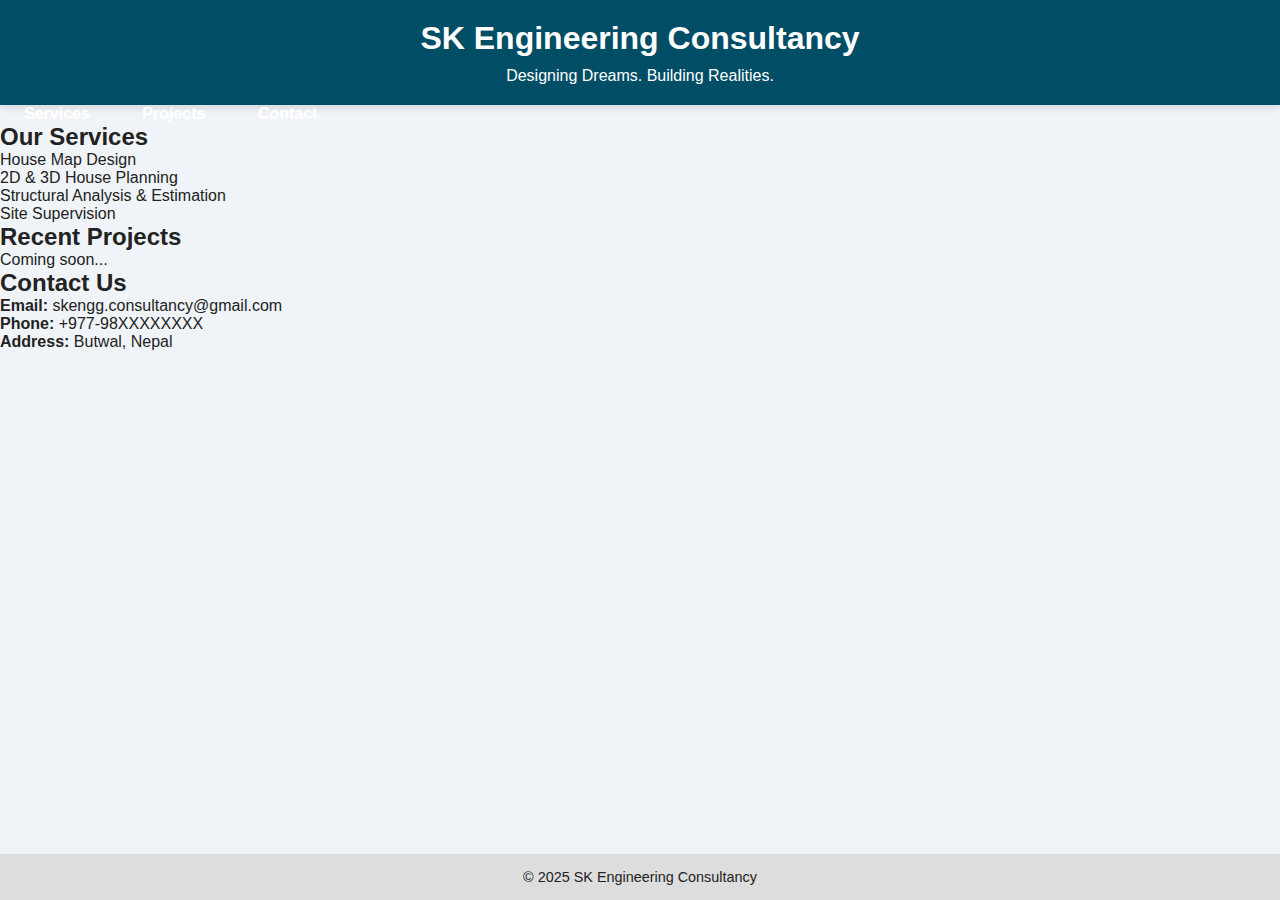
<file: index.html>
<!DOCTYPE html>
<html lang="en">
<head>
  <meta charset="UTF-8" />
  <meta name="viewport" content="width=device-width, initial-scale=1.0" />
  <title>SK Engineering Consultancy</title>
  <link rel="stylesheet" href="style.css" />
</head>
<body>
  <header>
    <h1>SK Engineering Consultancy</h1>
    <p>Designing Dreams. Building Realities.</p>
  </header>

  <nav>
    <a href="#services">Services</a>
    <a href="#projects">Projects</a>
    <a href="#contact">Contact</a>
  </nav>

  <section id="services">
    <h2>Our Services</h2>
    <ul>
      <li>House Map Design</li>
      <li>2D & 3D House Planning</li>
      <li>Structural Analysis & Estimation</li>
      <li>Site Supervision</li>
    </ul>
  </section>

  <section id="projects">
    <h2>Recent Projects</h2>
    <p>Coming soon...</p>
  </section>

  <section id="contact">
    <h2>Contact Us</h2>
    <p><strong>Email:</strong> skengg.consultancy@gmail.com</p>
    <p><strong>Phone:</strong> +977-98XXXXXXXX</p>
    <p><strong>Address:</strong> Butwal, Nepal</p>
  </section>

  <footer>
    <p>© 2025 SK Engineering Consultancy</p>
  </footer>
</body>
</html>
</file>
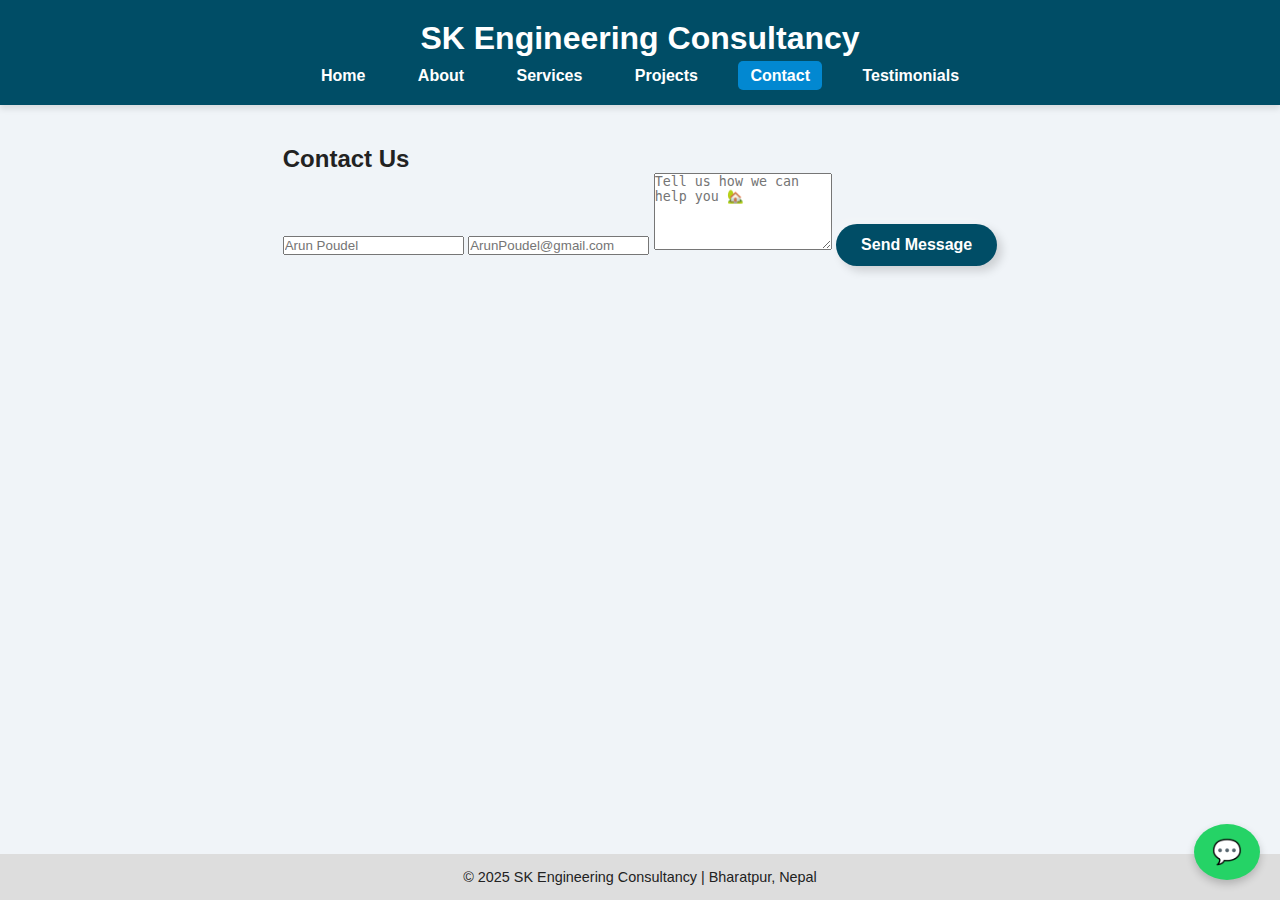
<file: contact.html>
<!DOCTYPE html>
<html lang="en">
<head>
  <meta charset="UTF-8" />
  <meta name="viewport" content="width=device-width, initial-scale=1" />
  <title>Contact - SK Engineering Consultancy</title>
  <link rel="stylesheet" href="style.css" />
</head>
<body>
  <header>
    <h1>SK Engineering Consultancy</h1>
    <nav>
      <a href="index.html">Home</a>
      <a href="about.html">About</a>
      <a href="services.html">Services</a>
      <a href="projects.html">Projects</a>
      <a href="contact.html" class="active">Contact</a>
      <a href="testimonials.html">Testimonials</a>
    </nav>
  </header>

  <main>
    <section>
      <h2>Contact Us</h2>
      <form action="https://formspree.io/f/mkgblbkk" method="POST">
        <input type="text" name="name" placeholder="Arun Poudel" required />
        <input type="email" name="_replyto" placeholder="ArunPoudel@gmail.com" required />
        <textarea name="message" rows="5" placeholder="Tell us how we can help you 🏡" required></textarea>
        <button type="submit" class="btn">Send Message</button>
      </form>
    </section>
  </main>

  <footer>
    <p>© 2025 SK Engineering Consultancy | Bharatpur, Nepal</p>
  </footer>

  <a href="https://wa.me/9779845075456" class="whatsapp-float" target="_blank" title="Chat with us on WhatsApp">💬</a>
</body>
</html>
</file>
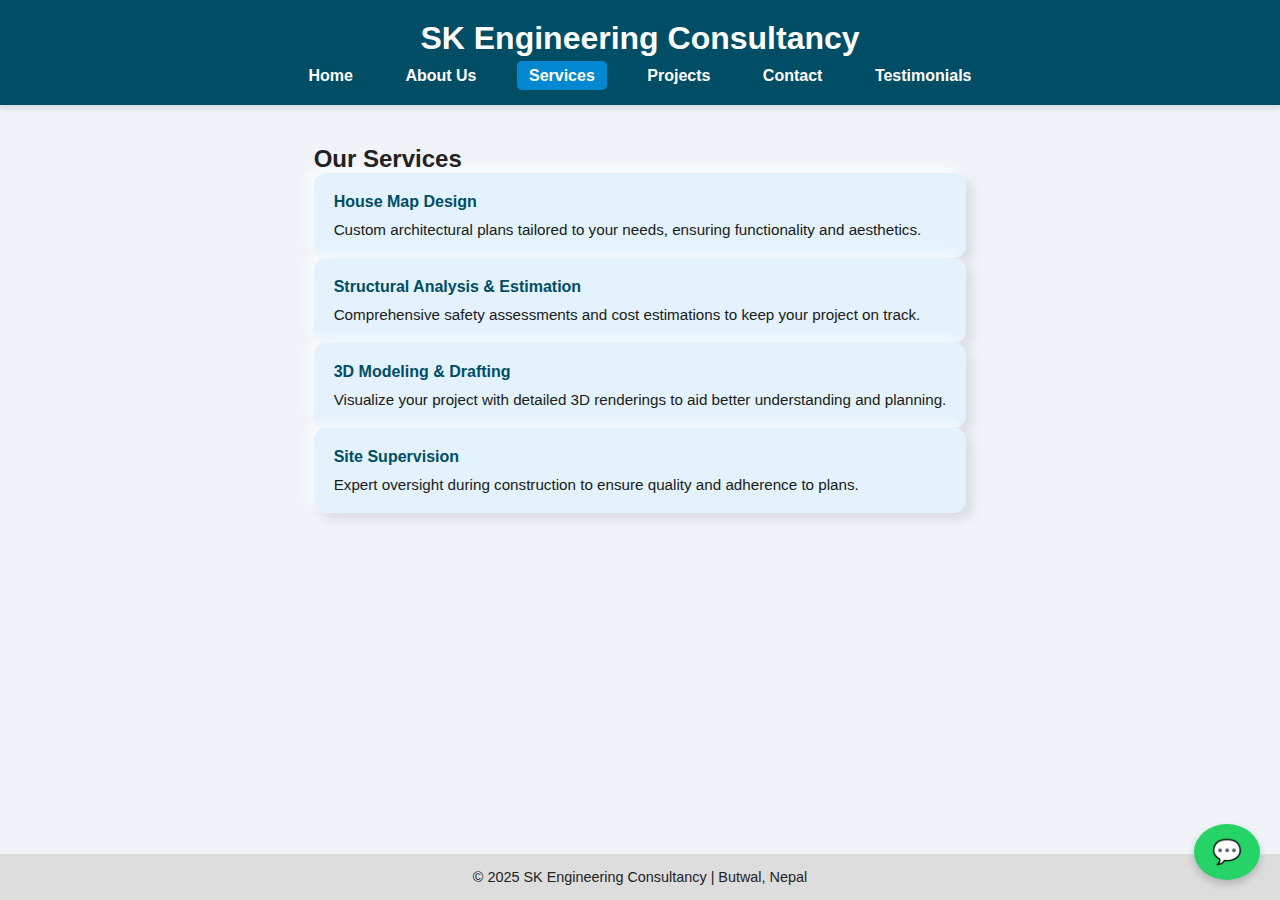
<file: services.html>
<!DOCTYPE html>
<html lang="en">
<head>
  <meta charset="UTF-8" />
  <meta name="viewport" content="width=device-width, initial-scale=1" />
  <title>Services - SK Engineering Consultancy</title>
  <link rel="stylesheet" href="style.css" />
</head>
<body>
  <header>
    <h1>SK Engineering Consultancy</h1>
    <nav>
      <a href="index.html">Home</a>
      <a href="about.html">About Us</a>
      <a href="services.html" class="active">Services</a>
      <a href="projects.html">Projects</a>
      <a href="contact.html">Contact</a>
      <a href="testimonials.html">Testimonials</a>
    </nav>
  </header>

  <main>
    <section>
      <h2>Our Services</h2>
      <div class="cards">
        <div class="card">
          <h4>House Map Design</h4>
          <p>Custom architectural plans tailored to your needs, ensuring functionality and aesthetics.</p>
        </div>
        <div class="card">
          <h4>Structural Analysis & Estimation</h4>
          <p>Comprehensive safety assessments and cost estimations to keep your project on track.</p>
        </div>
        <div class="card">
          <h4>3D Modeling & Drafting</h4>
          <p>Visualize your project with detailed 3D renderings to aid better understanding and planning.</p>
        </div>
        <div class="card">
          <h4>Site Supervision</h4>
          <p>Expert oversight during construction to ensure quality and adherence to plans.</p>
        </div>
      </div>
    </section>
  </main>

  <footer>
    <p>© 2025 SK Engineering Consultancy | Butwal, Nepal</p>
  </footer>

  <a href="https://wa.me/97798XXXXXXXX" class="whatsapp-float" target="_blank" title="Chat with us on WhatsApp">💬</a>
</body>
</html>
</file>
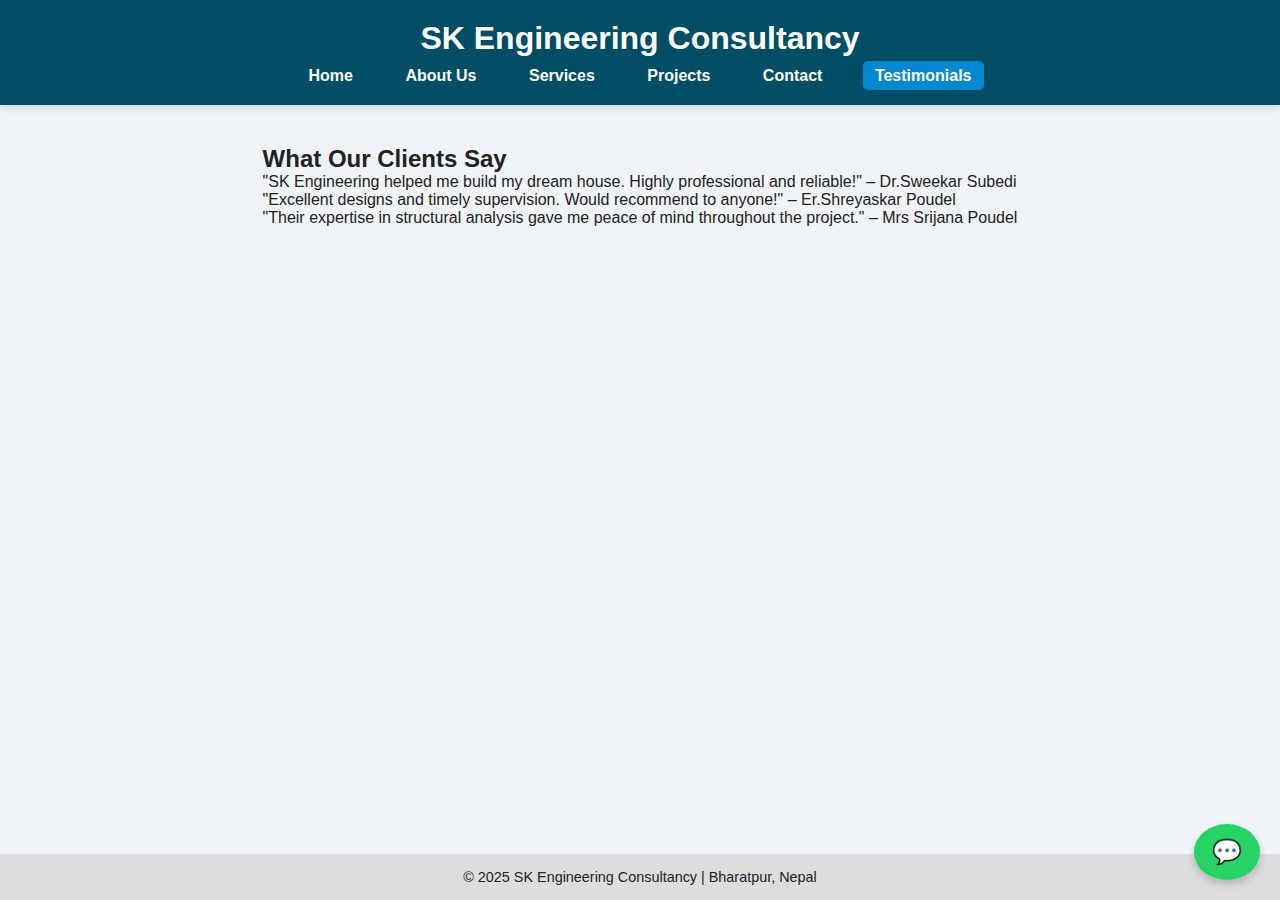
<file: testimonials.html>
<!DOCTYPE html>
<html lang="en">
<head>
  <meta charset="UTF-8" />
  <meta name="viewport" content="width=device-width, initial-scale=1" />
  <title>Testimonials - SK Engineering Consultancy</title>
  <link rel="stylesheet" href="style.css" />
</head>
<body>
  <header>
    <h1>SK Engineering Consultancy</h1>
    <nav>
      <a href="index.html">Home</a>
      <a href="about.html">About Us</a>
      <a href="services.html">Services</a>
      <a href="projects.html">Projects</a>
      <a href="contact.html">Contact</a>
      <a href="testimonials.html" class="active">Testimonials</a>
    </nav>
  </header>

  <main>
    <section>
      <h2>What Our Clients Say</h2>
      <blockquote>
        "SK Engineering helped me build my dream house. Highly professional and reliable!" – Dr.Sweekar Subedi
      </blockquote>
      <blockquote>
        "Excellent designs and timely supervision. Would recommend to anyone!" – Er.Shreyaskar Poudel
      </blockquote>
      <blockquote>
        "Their expertise in structural analysis gave me peace of mind throughout the project." – Mrs Srijana Poudel
      </blockquote>
    </section>
  </main>

  <footer>
    <p>© 2025 SK Engineering Consultancy | Bharatpur, Nepal</p>
  </footer>

  <a href="https://wa.me/9779845075456" class="whatsapp-float" target="_blank" title="Chat with us on WhatsApp">💬</a>
</body>
</html>
</file>
<file: style.css>
/* Reset */
* {
  margin: 0;
  padding: 0;
  box-sizing: border-box;
}

body {
  font-family: 'Segoe UI', Tahoma, Geneva, Verdana, sans-serif;
  background: #f0f4f8;
  color: #222;
  display: flex;
  flex-direction: column;
  min-height: 100vh;
}

header {
  background: #004d66;
  color: white;
  padding: 20px;
  text-align: center;
  box-shadow: 0 4px 6px rgba(0,0,0,0.1);
}

header h1 {
  font-size: 2rem;
  margin-bottom: 10px;
}

nav a {
  color: white;
  margin: 0 12px;
  text-decoration: none;
  font-weight: 600;
  padding: 6px 12px;
  border-radius: 5px;
  transition: background 0.3s ease;
}

nav a.active,
nav a:hover {
  background: #0288d1;
}

main {
  flex-grow: 1;
  max-width: 1000px;
  margin: 40px auto;
  padding: 0 20px;
}

.hero {
  background: linear-gradient(145deg, #2196f3 0%, #64b5f6 100%);
  color: white;
  padding: 50px 30px;
  border-radius: 12px;
  text-align: center;
  box-shadow:
    8px 8px 15px rgba(0, 0, 0, 0.15),
    -8px -8px 15px rgba(255, 255, 255, 0.7);
  transform-style: preserve-3d;
  perspective: 1000px;
  transition: transform 0.3s ease;
}

.hero:hover {
  transform: rotateY(8deg) rotateX(5deg);
}

.hero h2 {
  font-size: 2.5rem;
  margin-bottom: 20px;
}

.hero p {
  font-size: 1.2rem;
  margin-bottom: 30px;
}

.btn {
  background: #004d66;
  color: white;
  padding: 12px 25px;
  font-size: 1rem;
  border-radius: 30px;
  border: none;
  cursor: pointer;
  text-decoration: none;
  font-weight: 700;
  box-shadow:
    5px 5px 10px rgba(0, 0, 0, 0.15),
    -5px -5px 10px rgba(255, 255, 255, 0.2);
  transition: background 0.3s ease;
  display: inline-block;
}

.btn:hover {
  background: #0288d1;
}

.btn-secondary {
  background: #0288d1;
  margin-top: 20px;
}

#services-preview .cards {
  display: grid;
  grid-template-columns: repeat(auto-fit,minmax(250px,1fr));
  gap: 20px;
  margin-top: 20px;
}

.card {
  background: #e3f2fd;
  padding: 20px;
  border-radius: 12px;
  box-shadow:
    6px 6px 12px rgba(0,0,0,0.1),
    -6px -6px 12px rgba(255,255,255,0.7);
  transition: transform 0.3s ease;
  cursor: default;
}

.card:hover {
  transform: translateZ(20px) scale(1.05);
}

.card h4 {
  margin-bottom: 10px;
  color: #004d66;
}

.card p {
  font-size: 0.95rem;
  color: #1a1a1a;
}

#projects-preview .gallery {
  margin-top: 20px;
  display: flex;
  gap: 15px;
  justify-content: center;
  flex-wrap: wrap;
}

#projects-preview .gallery img {
  width: 280px;
  height: 180px;
  object-fit: cover;
  border-radius: 12px;
  box-shadow:
    4px 4px 8px rgba(0,0,0,0.15),
    -4px -4px 8px rgba(255,255,255,0.3);
  transition: transform 0.3s ease;
}

#projects-preview .gallery img:hover {
  transform: scale(1.07) translateZ(10px);
}

footer {
  background: #ddd;
  text-align: center;
  padding: 15px;
  font-size: 0.9rem;
  margin-top: auto;
}

.whatsapp-float {
  position: fixed;
  bottom: 20px;
  right: 20px;
  background-color: #25d366;
  color: white;
  font-size: 24px;
  padding: 14px 18px;
  border-radius: 50%;
  box-shadow: 0 4px 8px rgba(0,0,0,0.2);
  text-decoration: none;
  transition: background 0.3s ease;
  z-index: 1000;
}

.whatsapp-float:hover {
  background-color: #128c4a;
}

/* Responsive */

@media (max-width: 768px) {
  nav a {
    display: block;
    margin: 8px 0;
  }

  main {
    margin: 20px auto;
    padding: 0 15px;
  }

  #projects-preview .gallery img {
    width: 90vw;
    height: auto;
  }
}
#team {
  margin-top: 40px;
}

#team h2 {
  text-align: center;
  margin-bottom: 20px;
  color: #004d66;
}

.team-grid {
  display: grid;
  grid-template-columns: repeat(auto-fit, minmax(200px, 1fr));
  gap: 25px;
  justify-items: center;
}

.team-member {
  background: #ffffff;
  border-radius: 12px;
  padding: 20px;
  text-align: center;
  box-shadow:
    5px 5px 12px rgba(0,0,0,0.1),
    -5px -5px 12px rgba(255,255,255,0.7);
  transition: transform 0.3s ease;
}

.team-member:hover {
  transform: scale(1.05);
}

.team-member img {
  width: 120px;
  height: 120px;
  border-radius: 50%;
  object-fit: cover;
  margin-bottom: 15px;
  border: 3px solid #004d66;
}
</file>
